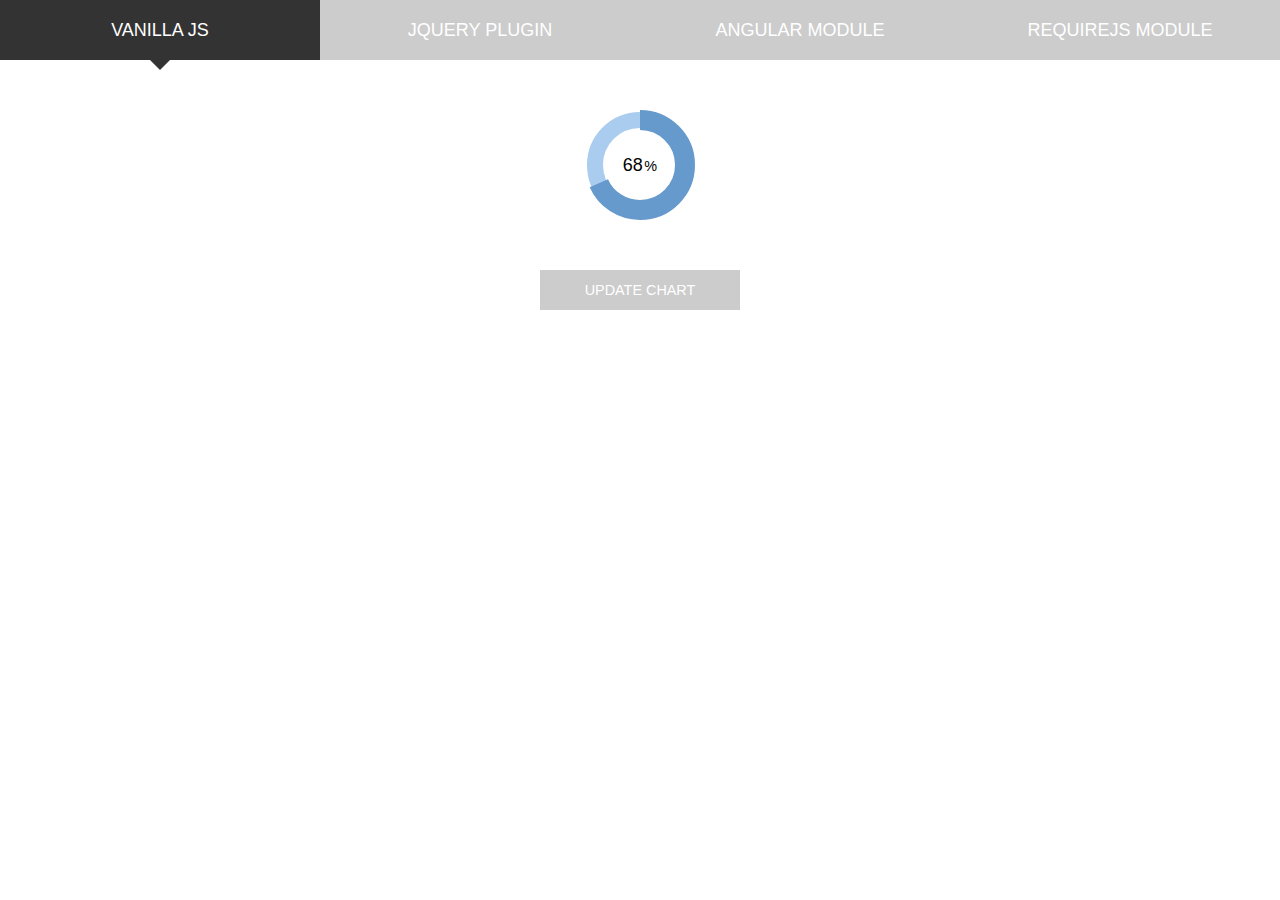
<file: RocketElevators/assets/plugins/chart.easypiechart/demo/index.html>
<!doctype html>
<html lang="en">
<head>
	<meta charset="UTF-8"/>
	<title>vanilla</title>
	<meta name="viewport" content="width=device-width"/>
	<link rel="stylesheet" href="style.css"/>
</head>
<body>

	<ul>
		<li><a href="index.html" class="active">Vanilla JS</a></li>
		<li><a href="jquery.html">jQuery plugin</a></li>
		<li><a href="angular.html">Angular module</a></li>
		<li><a href="requirejs.html">RequireJS module</a></li>
	</ul>

	<span class="chart" data-percent="86">
		<span class="percent"></span>
	</span>

	<span class="btn js_update">Update chart</span>

	<script src="../dist/easypiechart.js"></script>
	<script>
	document.addEventListener('DOMContentLoaded', function() {
		var chart = window.chart = new EasyPieChart(document.querySelector('span'), {
			easing: 'easeOutElastic',
			delay: 3000,
			barColor: '#69c',
			trackColor: '#ace',
			scaleColor: false,
			lineWidth: 20,
			trackWidth: 16,
			lineCap: 'butt',
			onStep: function(from, to, percent) {
				this.el.children[0].innerHTML = Math.round(percent);
			}
		});

		document.querySelector('.js_update').addEventListener('click', function(e) {
			chart.update(Math.random()*200-100);
		});

	});
	</script>
</body>
</html>
</file>
<file: RocketElevators/assets/plugins/chart.easypiechart/demo/style.css>
html,
body {
  padding: 0;
  margin: 0;
}
body {
  -webkit-font-smoothing: antialiased;
  text-align: center;
  font: 18px / 1.4 'Helvetica', 'Arial', sans-serif;
  padding-top: 60px;
}
ul {
  position: fixed;
  top: 0;
  left: 0;
  right: 0;
  margin: 0;
  padding: 0;
  height: 60px;
  background: #cccccc;
  font-size: 0;
  line-height: 0;
  letter-spacing: -0.3em;
}
li {
  position: relative;
  display: inline-block;
  vertical-align: top;
  width: 25%;
  text-align: center;
  font-size: 18px;
  line-height: 60px;
  letter-spacing: normal;
}
li a {
  display: block;
  color: #ffffff;
  text-decoration: none;
  text-transform: uppercase;
  white-space: nowrap;
}
li a:hover,
li a.active {
  background: #333333;
  color: #ffffff;
}
li a.active:after {
  content: '';
  position: absolute;
  top: 100%;
  left: 50%;
  margin-left: -10px;
  border: 10px solid;
  border-color: transparent;
  border-top-color: #333333;
}
.chart {
  position: relative;
  display: inline-block;
  width: 110px;
  height: 110px;
  margin-top: 50px;
  margin-bottom: 50px;
  text-align: center;
}
.chart canvas {
  position: absolute;
  top: 0;
  left: 0;
}
.percent {
  display: inline-block;
  line-height: 110px;
  z-index: 2;
}
.percent:after {
  content: '%';
  margin-left: 0.1em;
  font-size: .8em;
}
.angular {
  margin-top: 100px;
}
.angular .chart {
  margin-top: 0;
}
input {
  display: block;
  margin: auto;
  margin-bottom: 3em;
}
.btn {
  display: block;
  width: 200px;
  margin: 0 auto;
  padding: 10px 20px;
  background: #cccccc;
  color: #ffffff;
  text-transform: uppercase;
  cursor: pointer;
  font-size: 0.8em;
  -moz-box-sizing: border-box;
  box-sizing: border-box;
}
.btn:hover {
  background: #333333;
  color: #ffffff;
}
.span6 {
  float: left;
  width: 50%;
}
@media only screen and (max-width: 600px) {
  li {
    font-size: 14.4px;
  }
}
@media only screen and (max-width: 430px) {
  .span6 {
    float: none;
    width: 100%;
  }
  body {
    padding-top: 0;
  }
  ul {
    height: auto;
    position: static;
  }
  li {
    display: block;
    width: 100%;
  }
  li a {
    white-space: normal;
  }
  a.active:after {
    display: none;
  }
}
</file>
